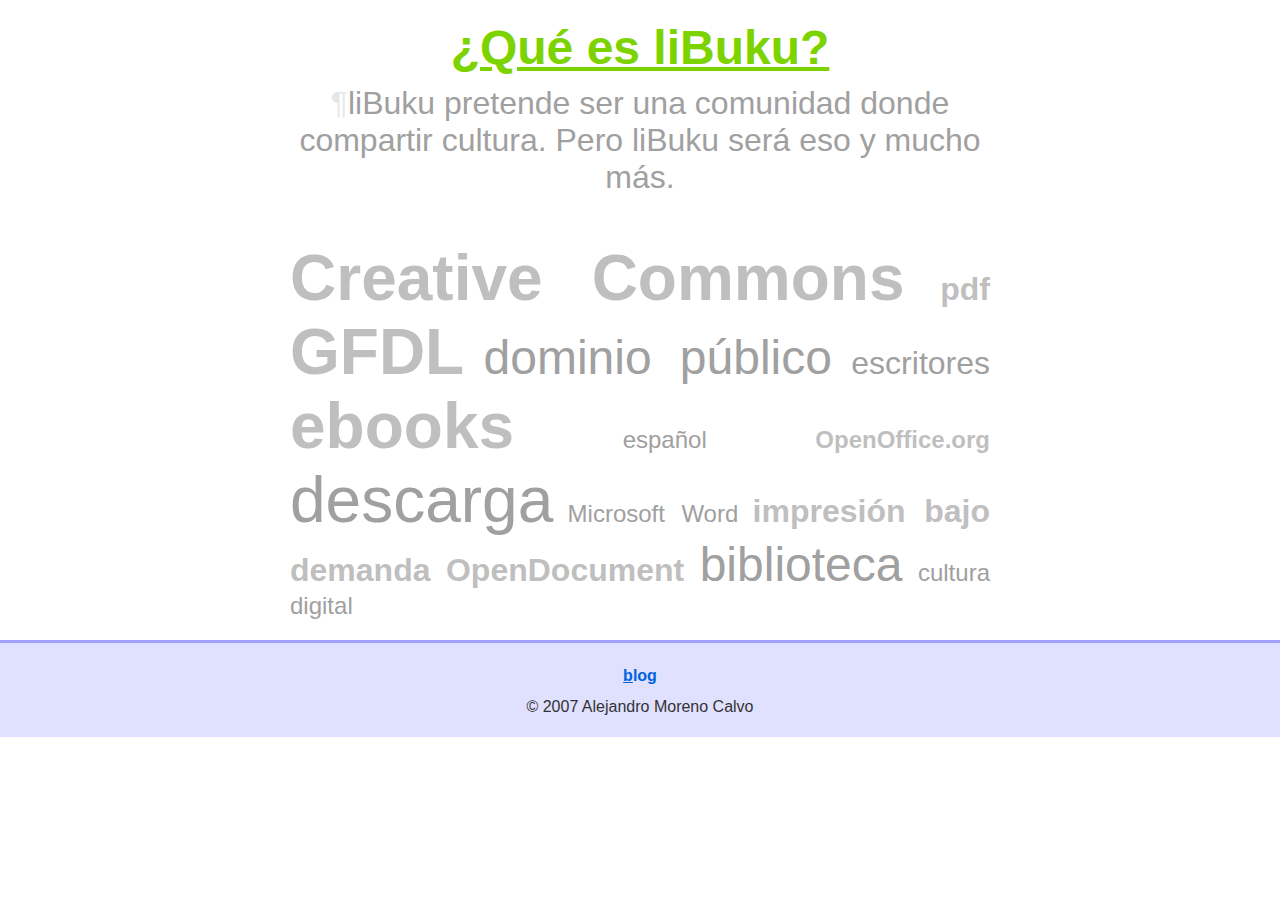
<file: test/index.html>
<!DOCTYPE html PUBLIC "-//W3C//DTD XHTML 1.0 Transitional//EN" "http://www.w3.org/TR/xhtml1/DTD/xhtml1-transitional.dtd">
<html lang="es" xml:lang="es" xmlns="http://www.w3.org/1999/xhtml">
<head>
    <title>Libuku</title>
	<meta http-equiv="Content-Type" content="text/html; charset=utf-8" />
    <meta http-equiv="Content-Language" content="es-ES" /> 
    <meta name="author" content="alejandro moreno"/>
    <meta name="copyright" content="&copy; 2007 Alejandro Moreno Calvo" />
    <meta name="keywords" content="libuku, libro, ebook, e-libro, libro-e, descarga, libre, gratis, creative commons, gfdl, pdf, doc, opendocument" />
    <meta name="description" content="Descarga de libros electr&oacute;nicos libres" />
    <meta name="robots" content="ALL" />
    <style type="text/css">
        body {
            margin: 0 auto;
            font-size: 100%;
            font-family: "Helvetica Neue Light", "Helvetica Neue", Helvetica, Arial, sans-serif;
            text-align: center;
            color: #a0a0a0;
        }
        #main {
            margin: 0 auto;
            width:  700px;
            text-align: center;
        }
        #footer {
            border-top: 3px solid #a0a0ff;
            background-color: #e0e0ff;
            color: #333;
            padding: 1em;
        }
        #footer p {
            font-size: 1em;
        }
        h1 {
            color: #a0a0ff;
            font-weight: bold !important;
            font-size:  3.5em;
        }
        h2 {
            font-size: 3em;
            padding: 5px;
            margin: 15px 0 0 0;
            color: #7cd300;
            text-decoration: underline;
        }
        p {
            font-size: 2em;
            text-align: left;
            padding: 5px;
            margin: 0;
            text-align: center;
        }
        #main p:before {
            content: '\00B6';
            color: #e7e7e7;
        }
        #ideaStorm {
            margin: 40px 0 20px 0;
            padding: 0;
            text-align: justify;
        }
        a, a:link, a:visited {
            color: #BFBFBF;
            text-decoration: none;
            font-weight: bold;
        }
        a:hover {
            text-decoration: none;
            border-bottom: solid 5px #A0A0FF;
        }
        #ideaStorm ul, #ideaStorm li {
        	padding: 0;
        	margin: 0;
        	} 
        #ideaStorm li {
            font-size: 1.5em;
            display: inline;
            list-style-type: none;
        }
        #ideaStorm li a {
        	font-size: 1em;
        }
        
        #enlaces {
        	margin: 0;
        	padding: 0.5em;
        }
        
        #enlaces a {
        	color: #0063DC;
        	border: 0;
        }
        
       #enlaces a:hover {
       	text-decoration: underline;
       }
    </style>
</head>

<body>
    <div id="main">
        <h1 style="display: none;">Bienvenido a liBuku.</h1>
        <h2>&iquest;Qu&eacute; es liBuku?</h2>
        <p>liBuku pretende ser una comunidad donde compartir cultura. Pero liBuku ser&aacute; eso y mucho m&aacute;s.</p>
        <div id="ideaStorm">
        	<ul>
            <li style="font-size: 4em;"><a href="http://es.creativecommons.org/">Creative Commons</a></li>
            <li style="font-size: 2em;"><a href="http://www.adobe.com/es/products/acrobat/adobepdf.html">pdf</a></li>
            <li style="font-size: 4em;"><a href="http://www.gnu.org/copyleft/fdl.html" lang="en">GFDL</a></li>
            <li style="font-size: 3em;">dominio p&uacute;blico</li>
            <li style="font-size: 2em;">escritores</li>
            <li style="font-size: 4em;"><a href="http://es.wikipedia.org/wiki/Libro-e">ebooks</a></li>
            <li>espa&ntilde;ol</li>
            <li><a href="http://es.openoffice.org/">OpenOffice.org</a></li>
            <li style="font-size: 4em;">descarga</li>
            <li>Microsoft Word</li>
            <li style="font-size: 2em;"><a href="http://jamillan.com/spaso.htm">impresi&oacute;n bajo demanda</a></li>
            <li style="font-size: 2em;"><a href="http://es.wikipedia.org/wiki/OpenDocument">OpenDocument</a></li>
            <li style="font-size: 3em;">biblioteca</li>
            <li>cultura digital</li>
           </ul>
        </div>
    </div>
    <div id="footer">
    	<div id="enlaces">
    		<a href="http://libuku.wordpress.com/" title="Blog de Libuku" accesskey="B"><span style="text-decoration: underline;">b</span>log</a>
    	</div>
        <p>&copy; 2007 Alejandro Moreno Calvo</p>
    </div>
    <script src="http://www.google-analytics.com/urchin.js" type="text/javascript">
    </script>
    <script type="text/javascript">
    _uacct = "UA-137251-3";
    urchinTracker();
    </script>
</body>
</html>
</file>
